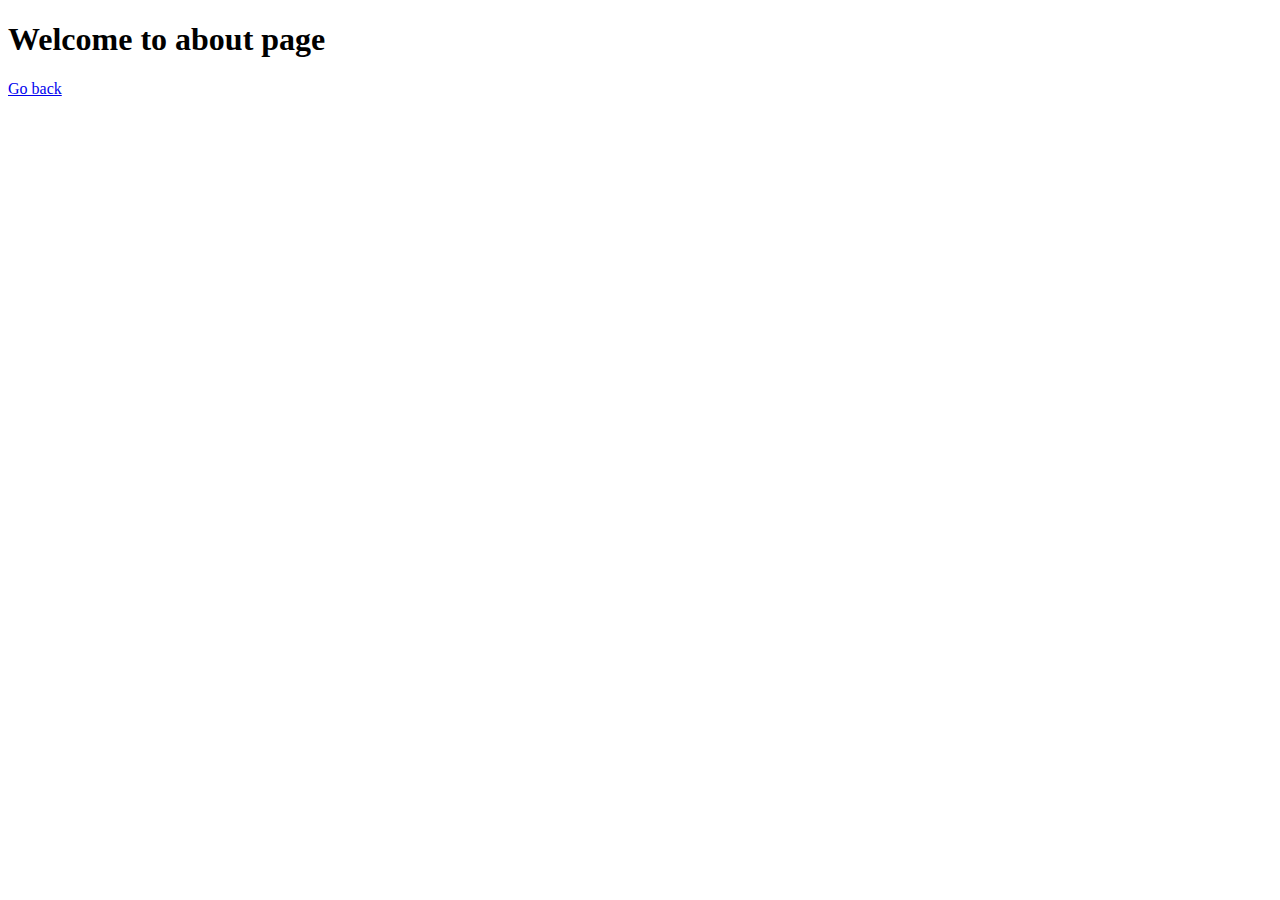
<file: about.html>
<!DOCTYPE html>
<html lang="en">
  <head>
    <meta charset="UTF-8" />
    <meta http-equiv="X-UA-Compatible" content="IE=edge" />
    <meta name="viewport" content="width=device-width, initial-scale=1.0" />
    <title>About page</title>
  </head>
  <body>
    <h1>Welcome to about page</h1>
    <a href="index.html">Go back</a>
  </body>
</html>
</file>
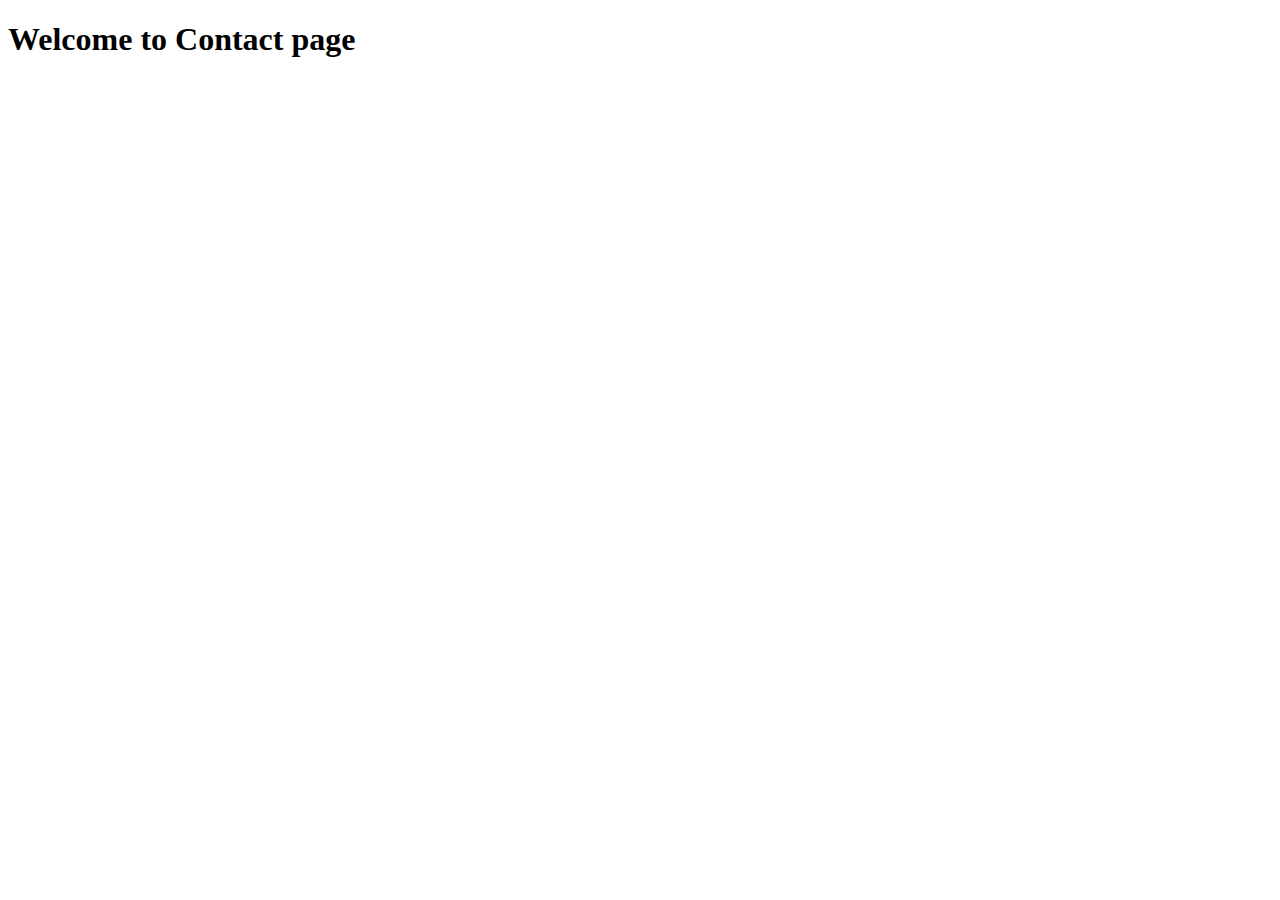
<file: contact.html>
<!DOCTYPE html>
<html lang="en">
  <head>
    <meta charset="UTF-8" />
    <meta http-equiv="X-UA-Compatible" content="IE=edge" />
    <meta name="viewport" content="width=device-width, initial-scale=1.0" />
    <title>Contact page</title>
  </head>
  <body>
    <h1>Welcome to Contact page</h1>
  </body>
</html>
</file>
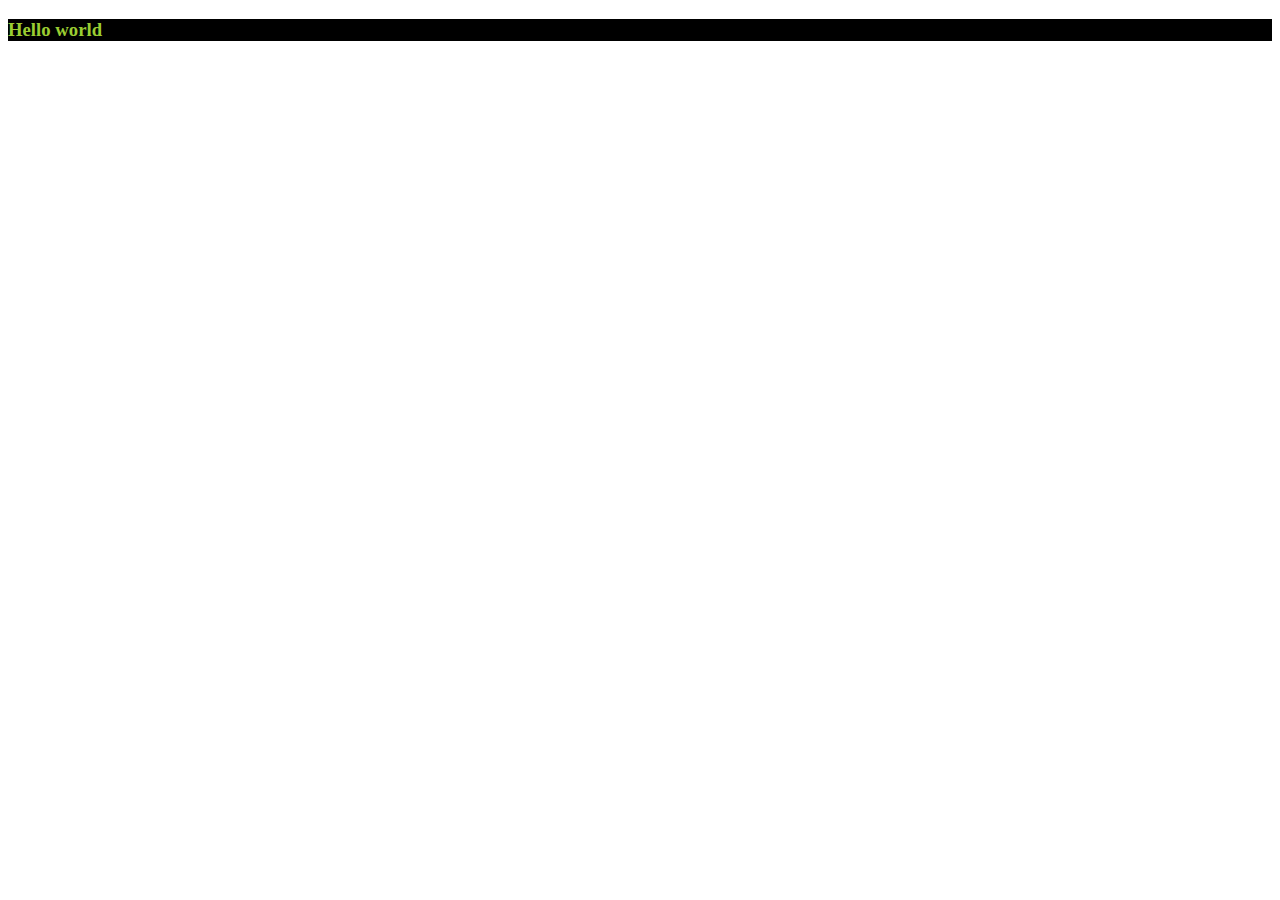
<file: css-intro.html>
<!DOCTYPE html>
<html lang="en">
  <head>
    <meta charset="UTF-8" />
    <meta http-equiv="X-UA-Compatible" content="IE=edge" />
    <meta name="viewport" content="width=device-width, initial-scale=1.0" />

    <title>CSS intro</title>
    <link rel="stylesheet" href="./assets/css/style.css" />
    <style>
      h1 {
        color: blue;
      }
      /* p {
        color: blue;
      } */
    </style>
  </head>
  <body>
    <!-- Cascading Style Sheets -->
    <!-- 
      External - in a .css file outside of our html file
      Internal - inside of the style tags
      Inline - with style attribute
    -->
    <!-- 
      Element selector
      Class selector
      Identifier selector
    -->
    <!-- <h1 style="color: yellowgreen">Hello world</h1>
    <h2 id="different-header">Hello world heading 2</h2>
    <h2 class="heading-secondary">Hello world heading 3</h2>
    <h2 class="heading-secondary">Hello world heading 4</h2>
    <div class="wrapper" id="wrapper-id">
      <div class="paragraph-class paragraph-class-2" id="paragraph-id">
        <p>
          Lorem ipsum dolor sit amet consectetur adipisicing elit. Fugiat, vero.
        </p>
      </div>
    </div> -->

    <section class="section" id="section-id">
      <div class="wrapper" id="wrapper-id">
        <h3 class="heading-3" id="heading-3-id">Hello world</h3>
      </div>
    </section>
  </body>
</html>
</file>
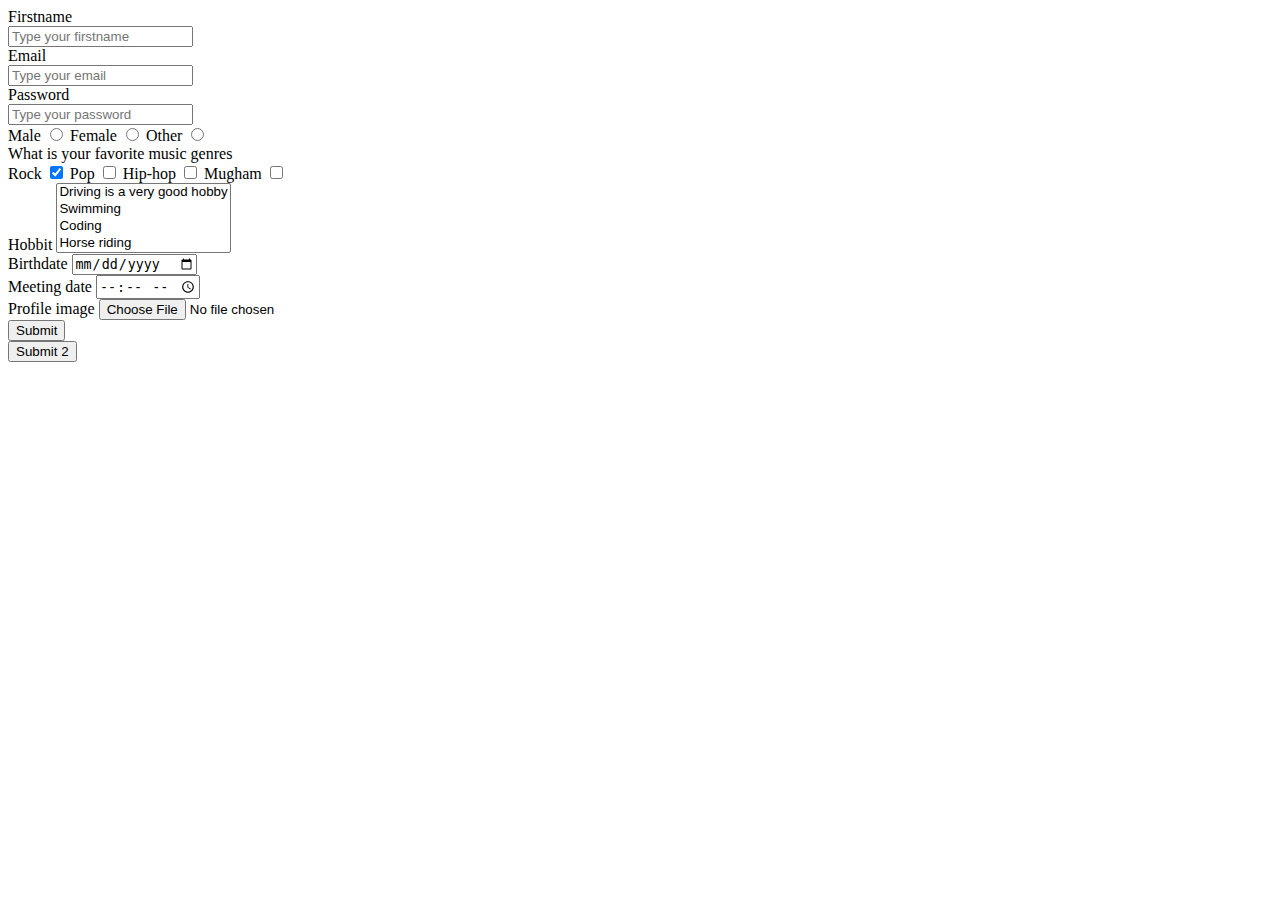
<file: form-elements.html>
<!DOCTYPE html>
<html lang="en">
  <head>
    <meta charset="UTF-8" />
    <meta http-equiv="X-UA-Compatible" content="IE=edge" />
    <meta name="viewport" content="width=device-width, initial-scale=1.0" />
    <title>Form elements</title>
  </head>
  <body>
    <form autocomplete="off" novalidate>
      <div>
        <label for="firstname">Firstname</label> <br />
        <input
          type="text"
          id="firstname"
          placeholder="Type your firstname"
          name="firstname"
          required
        />
      </div>

      <div>
        <label for="email">Email</label> <br />
        <input
          type="email"
          id="email"
          name="email"
          placeholder="Type your email"
        />
      </div>

      <div>
        <label for="password">Password</label> <br />
        <input
          type="password"
          id="password"
          placeholder="Type your password"
          name="password"
        />
      </div>

      <div>
        <label for="male">Male</label>
        <input type="radio" id="male" name="gender" value="male" />
        <label for="female">Female</label>
        <input type="radio" id="female" name="gender" value="female" />
        <label for="other">Other</label>
        <input type="radio" id="other" name="gender" value="other" />
      </div>

      <div>
        <label>What is your favorite music genres</label>
        <br />
        <label for="rock">
          Rock
          <input type="checkbox" name="taste" value="rock" id="rock" checked />
        </label>
        <label for="pop">
          Pop
          <input type="checkbox" name="taste" value="pop" id="pop" />
        </label>
        <label for="hiphop">
          Hip-hop
          <input type="checkbox" name="taste" value="hiphop" id="hiphop" />
        </label>
        <label for="mugham">
          Mugham
          <input type="checkbox" name="taste" value="mugham" id="mugham" />
        </label>
      </div>

      <div>
        <label for="hobbit">Hobbit</label>
        <select name="hobbit" id="hobbit" multiple>
          <option value="driving">Driving is a very good hobby</option>
          <option value="swimming">Swimming</option>
          <option value="coding">Coding</option>
          <option value="horse-riding">Horse riding</option>
        </select>
      </div>

      <div>
        <label for="birthdate">Birthdate</label>
        <!-- year - month - day  - value=2014-02-09-->
        <input type="date" name="birthdate" id="birthdate" />
      </div>

      <div>
        <label for="meeting-date">Meeting date</label>
        <input type="time" name="meeting-date" id="meeting-date" />
      </div>

      <div>
        <label for="profile-image">Profile image</label>
        <input
          type="file"
          name="profile-image"
          id="profile-image"
          accept=".pdf"
        />
      </div>

      <div>
        <input type="submit" value="Submit" />
      </div>
      <button type="submit">Submit 2</button>

      <!-- <button type="submit">Submit</button> -->
    </form>
    <noscript>You need to enable javascript to see this page</noscript>
  </body>
</html>
</file>
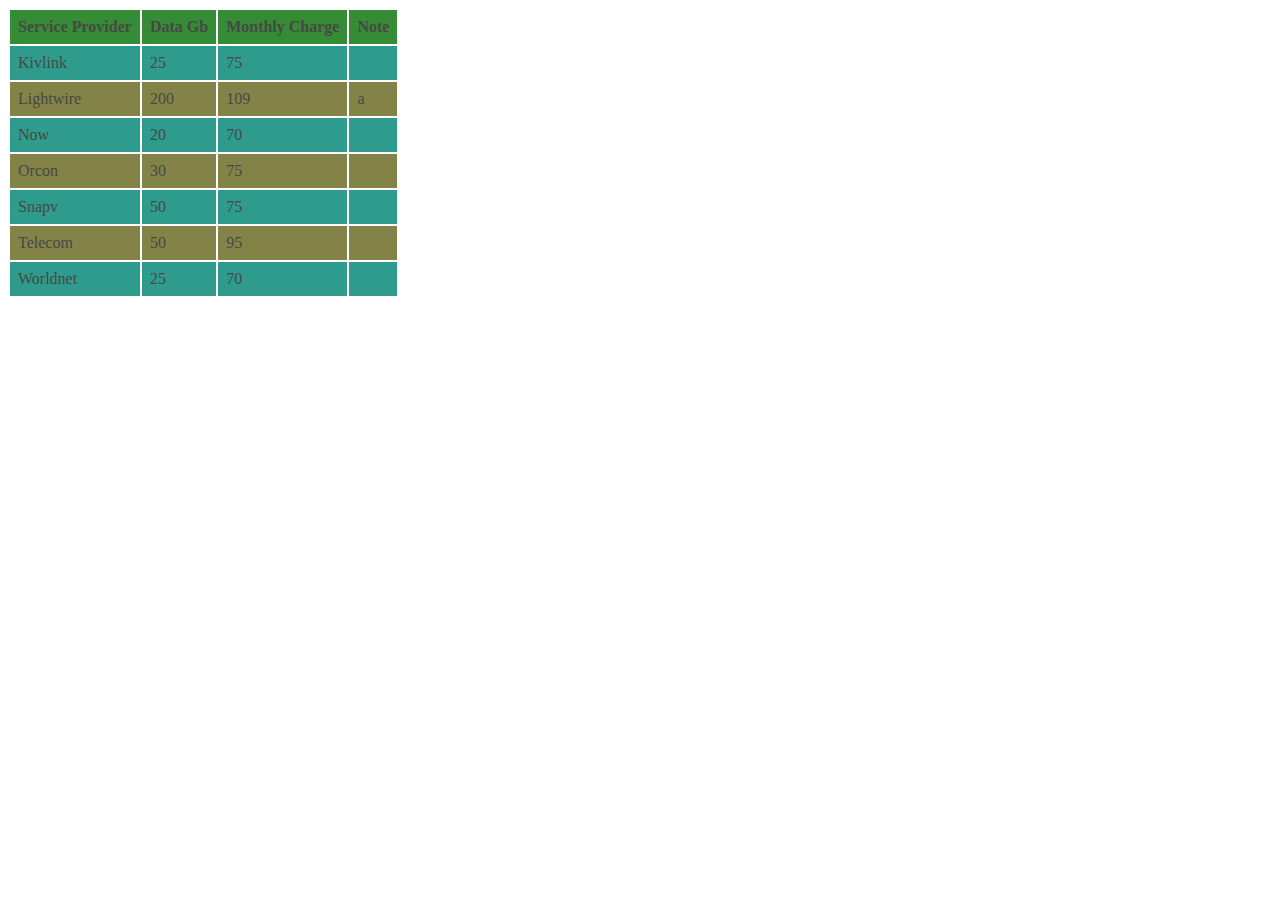
<file: task(1)/Task1.1.html>
<!DOCTYPE html>
<html lang="en">
<head>
    <meta charset="UTF-8">
    <meta http-equiv="X-UA-Compatible" content="IE=edge">
    <meta name="viewport" content="width=\, initial-scale=1.0">
    <title>Document</title>
    <link rel="stylesheet" href="./Task1.1.css">
</head>
<body>
    <table style="width: 100:px">
  <tr>
    <th>Service Provider</th>
    <th>Data Gb</th>
    <th>Monthly Charge</th>
    <th>Note</th>
</tr>
<tr>
    <td>Kivlink</td>
    <td>25</td>
    <td>75</td>
    <td></td>
</tr>
<tr>
    <td>Lightwire</td>
    <td>200</td>
    <td>109</td>
    <td>a</td>
</tr>
<tr>
    <td>Now</td>
    <td>20</td>
    <td>70</td>
    <td></td>

</tr>
<tr>
    <td>Orcon</td>
    <td>30</td>
    <td>75</td>
    <td></td>
</tr>
<tr>
    <td>Snapv</td>
    <td>50</td>
    <td>75</td>
    <td></td>
</tr>
<tr>
    <td>Telecom</td>
    <td>50</td>
    <td>95</td>
    <td></td>
</tr>
<tr>
    <td>Worldnet</td>
    <td>25</td>
    <td>70</td>
    <td></td>
</tr>



    </table>
</body>
</html>
</file>
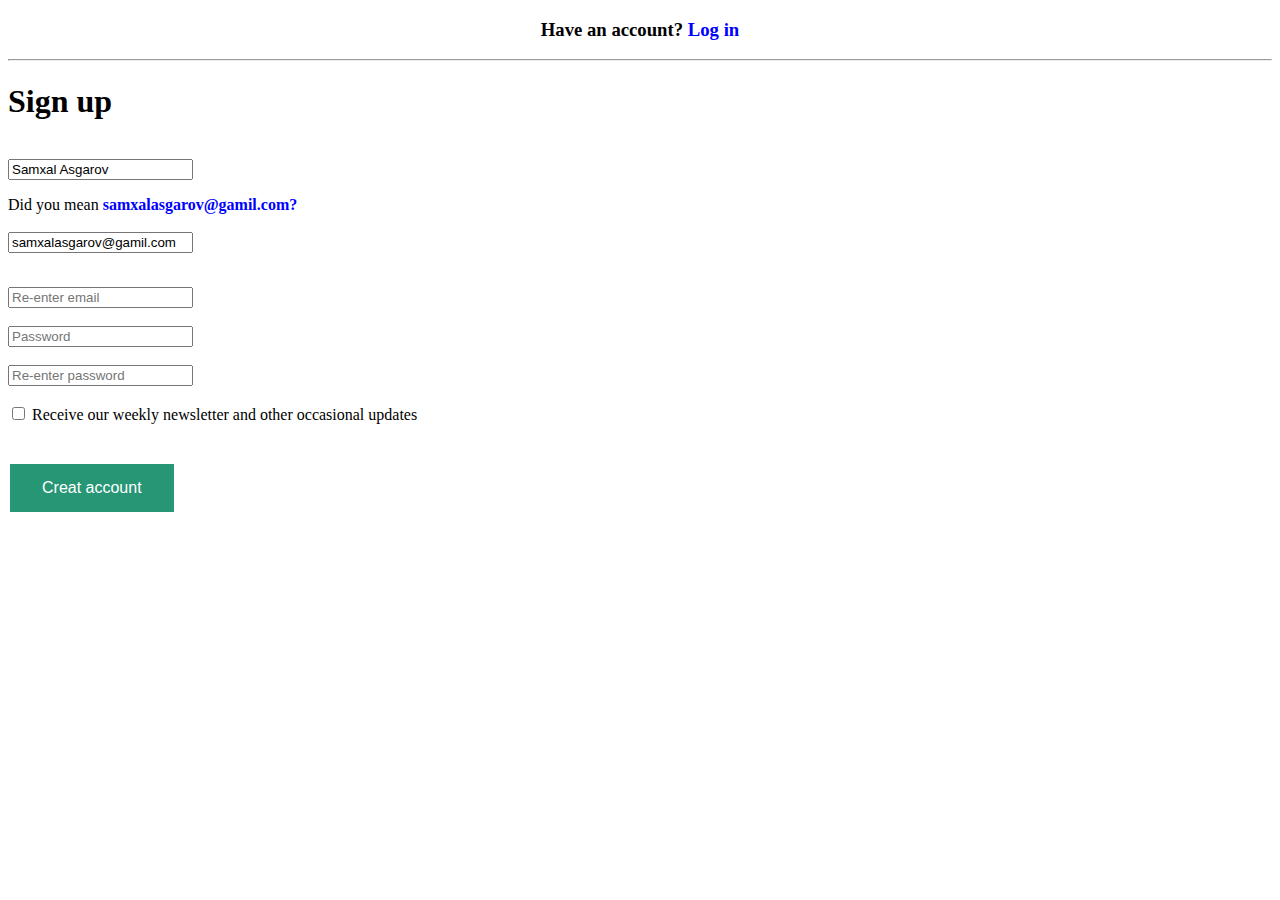
<file: task(1)/Task1.html>
<!DOCTYPE html>
<html lang="en">
<head>
    <meta charset="UTF-8">
    <meta http-equiv="X-UA-Compatible" content="IE=edge">
    <meta name="viewport" content="width=device-width, initial-scale=1.0">
    <title>Document</title>
    <link rel="stylesheet" href="Task1.css">
</head>
<body>
   <div>
   <h3>Have an account? <b id="log">Log in</b></h3>
   <hr>
</div>
        
   
     
    <h1>Sign up</h1>

    <form autocomplete="off">
        <div>
            <label for="firstname"></label> <br>
            <input type="text" id="firstname" value="Samxal Asgarov" ></input>
        </div>
        <div>
            <label for="email"><p>Did you mean <b class="blue">samxalasgarov@gamil.com?</b> </label><br><br>
            <input type="email" id="email" value="samxalasgarov@gamil.com" ></input>
        </div>
        <div>
            <label for="email"></label> <br>
            <input type="email" id="email" placeholder="Re-enter email" ></input>
        </div>
        <div>
            <label for="password"></label> <br>
            <input type="password" id="password" placeholder="Password" minlength="8" ></input>
        </div>
        <div>
            <label for="password"></label> <br>
            <input type="password" id="password" placeholder="Re-enter password" minlength="8" ></input>
        </div>
        <br>
        <div>
            <input type="checkbox">
            <label >Receive our weekly newsletter and other occasional updates</label>
            
        </div>
        <br><br>
    <button type="submit"> Creat account</button>


    </form>
   
    
</body>
</html>
</file>
<file: assets/css/style.css>
h1 {
  color: red;
}

h2 {
  color: green;
}

#different-header {
  color: darkblue;
}

.heading-secondary {
  color: yellow;
}

/* 
  Selector specificity
  id - gold
  class - silver
  tagname(element name) - bronze
*/

/* #paragraph-id {
  color: red;
}

.paragraph-class {
  color: green;
}
*/

/* 0 gold, 1 silver, 1 bronze  */
/* 1 gold, 0 silver, 1 bronze  */
/* 1 gold, 0 silver, 1 bronze  */
/* 1 gold, 2 silver, 0 bronze  */
/* 1 gold, 1 silver, 0 bronze  */

/* .wrapper p{
  color: yellow;
}

#wrapper-id p {
  color: blue;
}

div #paragraph-id {
  color: blueviolet;
}

#wrapper-id .paragraph-class-2.paragraph-class {
  color: teal;
}

.wrapper .paragraph-class #paragraph-id p {
  color: red;
} */

section#section-id .heading-3{ 
  /* 1 gold, 1 silver, 1 bronze */
  color: yellow;
}

.section#section-id h3{
  /* 1 gold, 1 silver, 1 bronze */
  color: blue;
}

section .wrapper#wrapper-id h3.heading-3{
  color: red;
}

.section #wrapper-id .heading-3 {
  color: green;
}

#wrapper-id.wrapper h3.heading-3#heading-3-id {
  /* 
    rgb - 
    hex - 
    hsl -
  */
  color: rgb(0, 0, 0);
  color: yellowgreen;
  background-color: black;
}
</file>
<file: task(1)/Task1.1.css>
th{
    background-color: rgb(54, 139, 54);
}
td,th{
    text-align: left;
    padding: 8px;
    color: rgb(70, 73, 68);
}
tr:nth-child(even){
    background-color:rgb(46, 155, 140);
}
tr:nth-last-child(even){
    background-color: rgb(131, 131, 72);
}
</file>
<file: task(1)/Task1.css>
h3{
    text-align: center;
}


#log{
    color: blue;
   
}

label{
    
    border-with: thin;
}
.blue{
    color: blue;
}
button{
    background-color: rgb(38, 150, 116);
    color: white;
    border: none;
    padding: 15px 32px;
   text-align: center;
   display: inline-block;
   font-size: 16px;
   cursor: pointer;
   margin: 4px 2px;
}
label{
    display:inline-block ; width:max-content;
}
</file>
